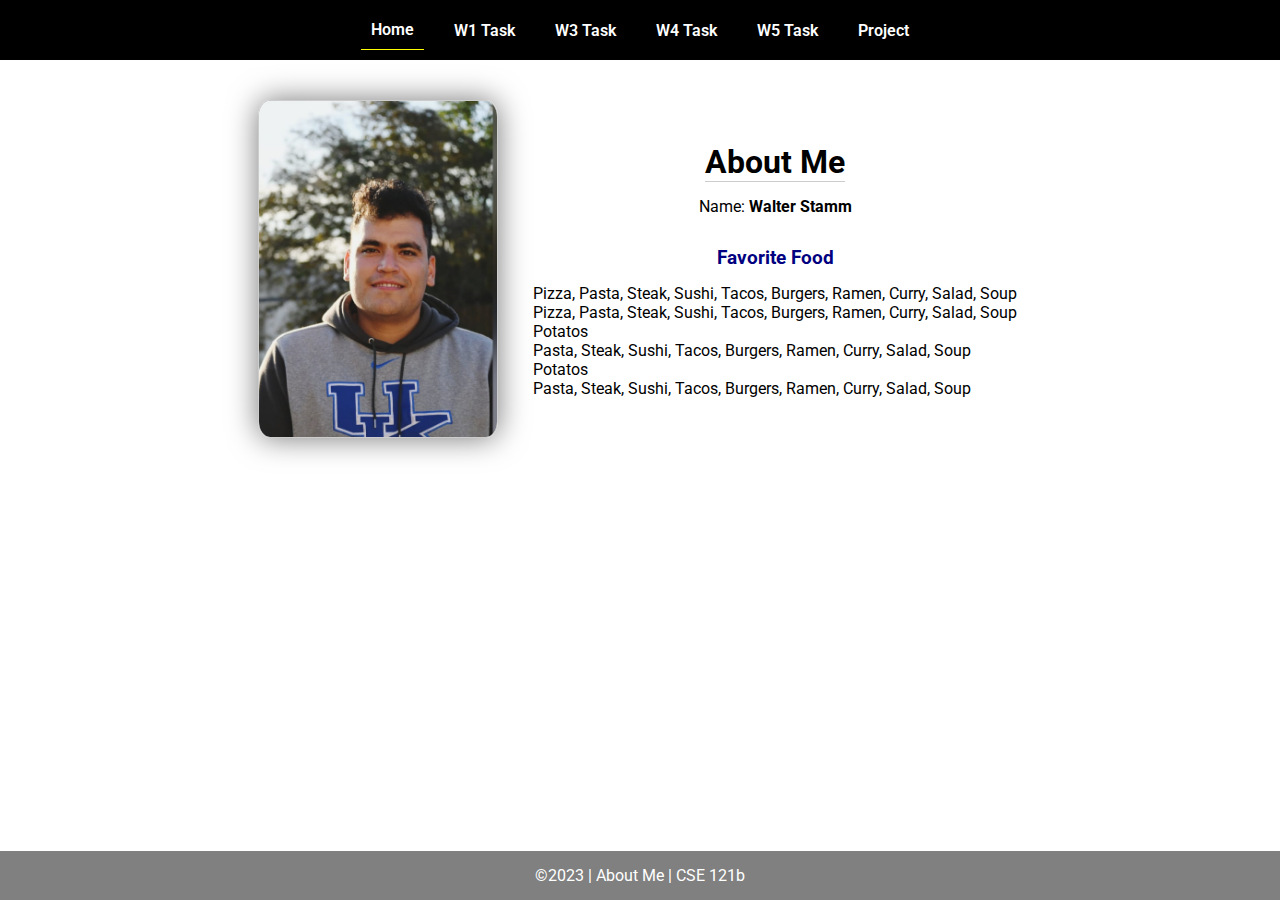
<file: index.html>
<!DOCTYPE html>
<html lang="en">

<head>
  <meta charset="UTF-8">
  <meta name="viewport" content="width=device-width, initial-scale=1.0">
  <title>About Me | CSE 121b | W02: Programming Tasks</title>
  <link rel="preconnect" href="https://fonts.googleapis.com">
  <link rel="preconnect" href="https://fonts.gstatic.com" crossorigin>
  <link href="https://fonts.googleapis.com/css2?family=Roboto:wght@400;600&display=swap"
    rel="stylesheet">
  <link rel="stylesheet" href="styles/main.css">
</head>

<body>
  <nav>
    <ul id="menu">
      <li><a id="toggleMenu">&equiv;</a></li>
      <li><a href="index.html" class="active">Home</a></li>
      <li><a href="w01-task.html">W1 Task</a></li>
      <li><a href="w03-task.html">W3 Task</a></li>
      <li><a href="w04-task.html">W4 Task</a></li>
      <li><a href="w05-task.html">W5 Task</a></li>
      <li><a href="project.html">Project</a></li>
    </ul>
  </nav>
  <main id="home">
    <picture>
      <img src="images/placeholder.png" alt="Placeholder Image">
    </picture>
    <section>
      <h1>About Me</h1>
      <div class="info">Name: <span id="name"></span></div>
      <h2>Favorite Food</h2>
      <div class="block" id="food"></div>
    </section>
  </main>
  <footer>
    &copy;<span id="year"></span> | About Me | CSE 121b
  </footer>
  <script src="scripts/main.js"></script>
  <script src="scripts/w02-task.js"></script>
</body>

</html>
</file>
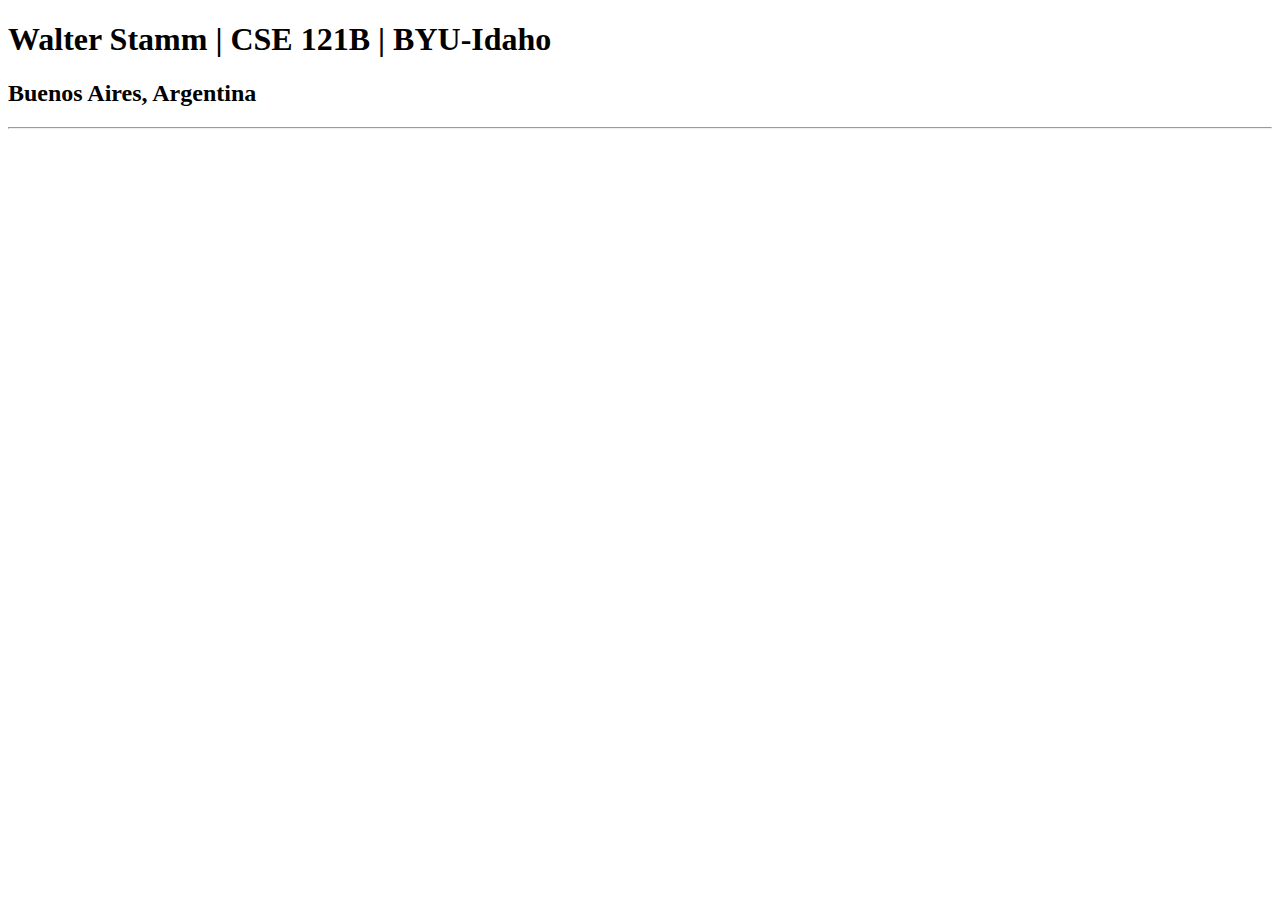
<file: index-old.html>
<!DOCTYPE html>
<html lang="en">
<head>
    <meta charset="UTF-8">
    <meta name="viewport" content="width=device-width, initial-scale=1.0">
    <title>Walter Stamm | CSE 121B | BYU-Idaho </title>
</head>
<body>
    <h1>Walter Stamm | CSE 121B | BYU-Idaho</h1>
    <h2>Buenos Aires, Argentina</h2>
    <hr>
</body>
</html>
</file>
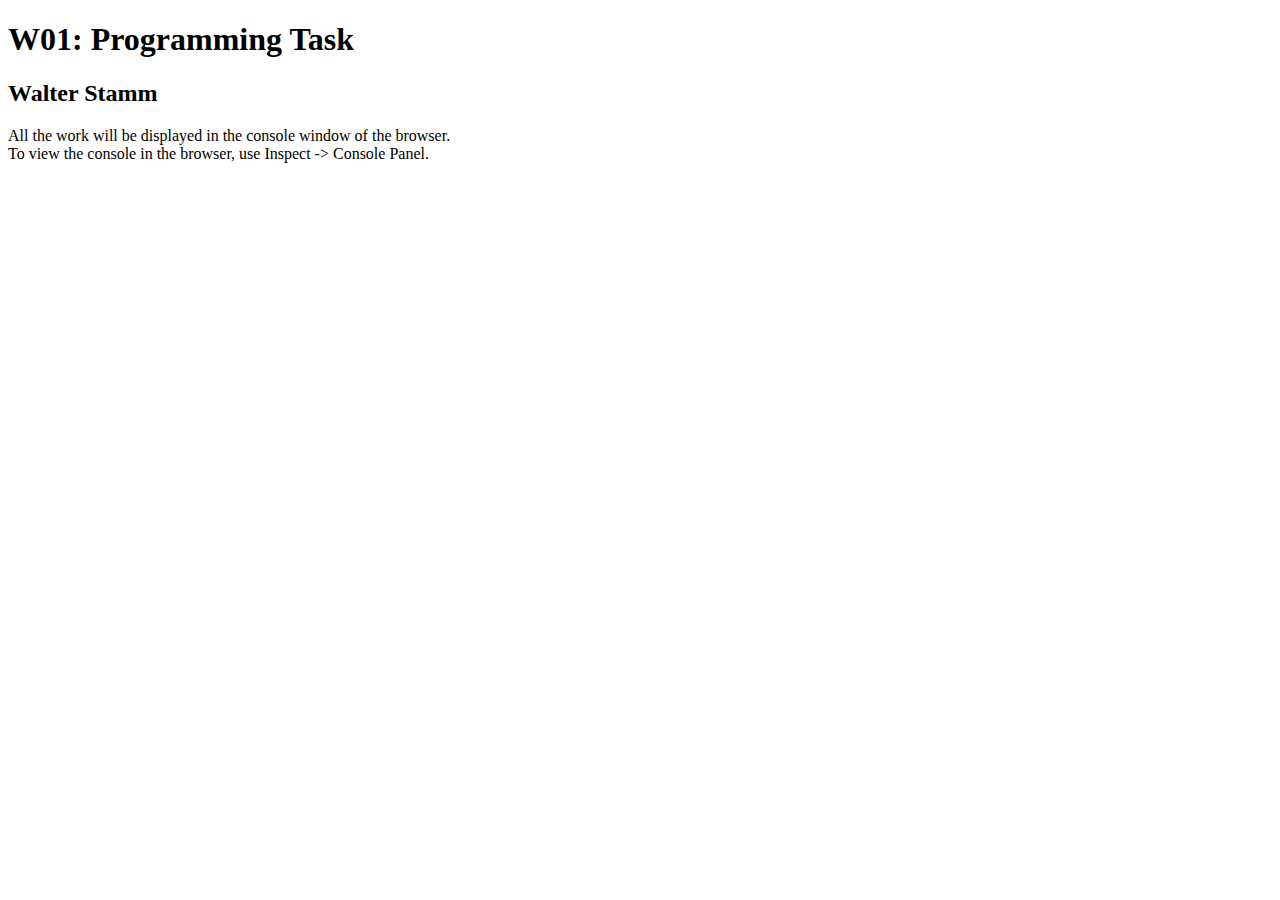
<file: w01-task.html>
<!DOCTYPE html>
<html lang="en">

<head>
  <meta charset="UTF-8">
  <meta name="viewport" content="width=device-width, initial-scale=1.0">
  <title>W01: Programming Task</title>
</head>

<body>
  <h1>W01: Programming Task</h1>
  <h2>Walter Stamm</h2>
  <p>All the work will be displayed in the console window of the browser.
    <br>To view the console in the browser, use Inspect -> Console Panel.
  </p>

  <script src="w01-task.js"></script>

</body>
</html>
</file>
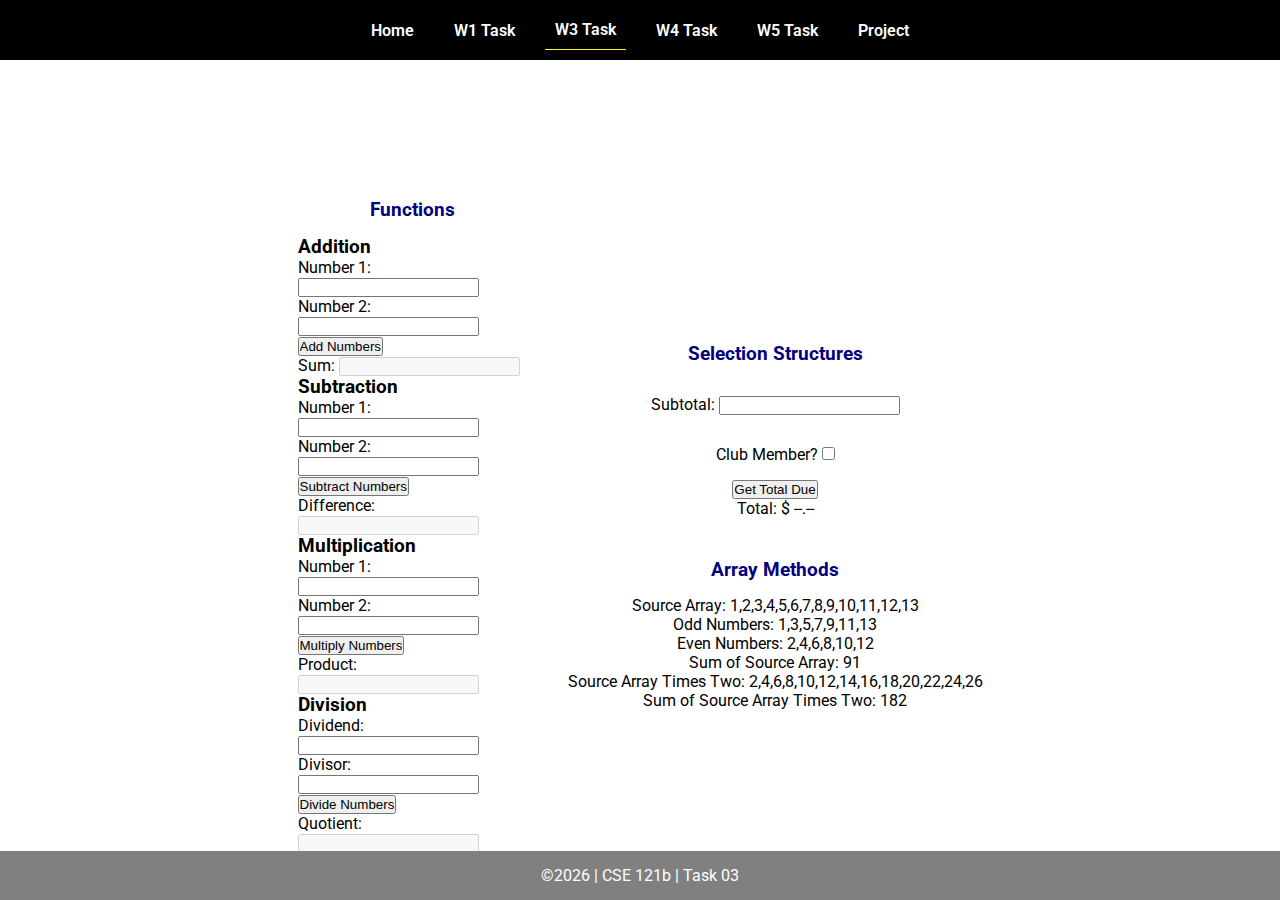
<file: w03-task.html>
<!DOCTYPE html>
<html lang="en">

<head>
    <meta charset="UTF-8">
    <meta name="viewport" content="width=device-width, initial-scale=1.0">
    <title>CSE 121b | W03: Programming Tasks</title>
    <link rel="preconnect" href="https://fonts.googleapis.com">
    <link rel="preconnect" href="https://fonts.gstatic.com" crossorigin>
    <link href="https://fonts.googleapis.com/css2?family=Roboto:wght@400;600&display=swap"
        rel="stylesheet">
    <link rel="stylesheet" href="styles/main.css">
</head>

<body>
    <nav>
        <ul id="menu">
            <li><a id="toggleMenu">&equiv;</a></li>
            <li><a href="index.html">Home</a></li>
            <li><a href="w01-task.html">W1 Task</a></li>
            <li><a href="w03-task.html" class="active">W3 Task</a></li>
            <li><a href="w04-task.html">W4 Task</a></li>
            <li><a href="w05-task.html">W5 Task</a></li>
            <li><a href="project.html">Project</a></li>
        </ul>
    </nav>>
    <header>
        <h1>W03: Programming Tasks</h1>
    </header>
    <main id="task3">
        <section id="section1">
            <h2>Functions</h2>
            <article>
                <h3>Addition</h3>
                <div>
                    <label for="add1">Number 1:</label>
                    <input type="text" id="add1" name="add1">
                </div>
                <div>
                    <label for="add2">Number 2:</label>
                    <input type="text" id="add2" name="add2">
                </div>
                <div>
                    <input type="button" id="addNumbers" value="Add Numbers">
                </div>
                <div>
                    <label for="sum">Sum:</label>
                    <input type="text" id="sum" name="sum" disabled>
                </div>
            </article>
            <article>
                <h3>Subtraction</h3>
                <div>
                    <label for="subtract1">Number 1:</label>
                    <input type="text" id="subtract1" name="subtract1">
                </div>
                <div>
                    <label for="subtract2">Number 2:</label>
                    <input type="text" id="subtract2" name="subtract2">
                </div>
                <div>
                    <input type="button" id="subtractNumbers" value="Subtract Numbers">
                </div>
                <div>
                    <label for="difference">Difference:</label>
                    <input type="text" id="difference" name="difference" disabled>
                </div>
            </article>
            <article>
                <h3>Multiplication</h3>
                <div>
                    <label for="factor1">Number 1:</label>
                    <input type="text" id="factor1" name="factor1">
                </div>
                <div>
                    <label for="factor2">Number 2:</label>
                    <input type="text" id="factor2" name="factor2">
                </div>
                <div>
                    <input type="button" id="multiplyNumbers" value="Multiply Numbers">
                </div>
                <div>
                    <label for="product">Product:</label>
                    <input type="text" id="product" name="product" disabled>
                </div>
            </article>
            <article>
                <h3>Division</h3>
                <div>
                    <label for="dividend">Dividend:</label>
                    <input type="text" id="dividend" name="dividend">
                </div>
                <div>
                    <label for="divisor">Divisor:</label>
                    <input type="text" id="divisor" name="divisor">
                </div>
                <div>
                    <input type="button" id="divideNumbers" value="Divide Numbers">
                </div>
                <div>
                    <label for="quotient">Quotient:</label>
                    <input type="text" id="quotient" name="quotient" disabled>
                </div>
            </article>
        </section>
        <div>
            <section id="section2">
                <h2>Selection Structures</h2>
                <label class="right">Subtotal:
                    <input type="number" id="subtotal" size="5">
                </label>
                <label class="middle right">
                    Club Member?
                    <input type="checkbox" id="member">
                </label>
                <div class="right">
                    <input type="button" id="getTotal" value="Get Total Due">
                </div>
                <div class="right">Total:
                    <span class="larger" id="total">$ --.--</span>
                </div>
            </section>
            <section id="section3">
                <h2>Array Methods</h2>
                <p>
                    Source Array: <span id="array"></span>
                </p>
                <p>
                    Odd Numbers: <span id="odds"></span>
                </p>
                <p>
                    Even Numbers: <span id="evens"></span>
                </p>
                <p>
                    Sum of Source Array: <span id="sumOfArray"></span>
                </p>
                <p>
                    Source Array Times Two: <span id="multiplied"></span>
                </p>
                <p>
                    Sum of Source Array Times Two: <span id="sumOfMultiplied"></span>
                </p>
            </section>
        </div>
    </main>
    <footer>
        &copy;<span id="year"></span> | CSE 121b | Task 03
    </footer>
    <script src="scripts/main.js"></script>
    <script>
        document.getElementById("year").innerHTML = new Date().getFullYear();
    </script>
    <script src="scripts/w03-task.js"></script>
</body>

</html>
</file>
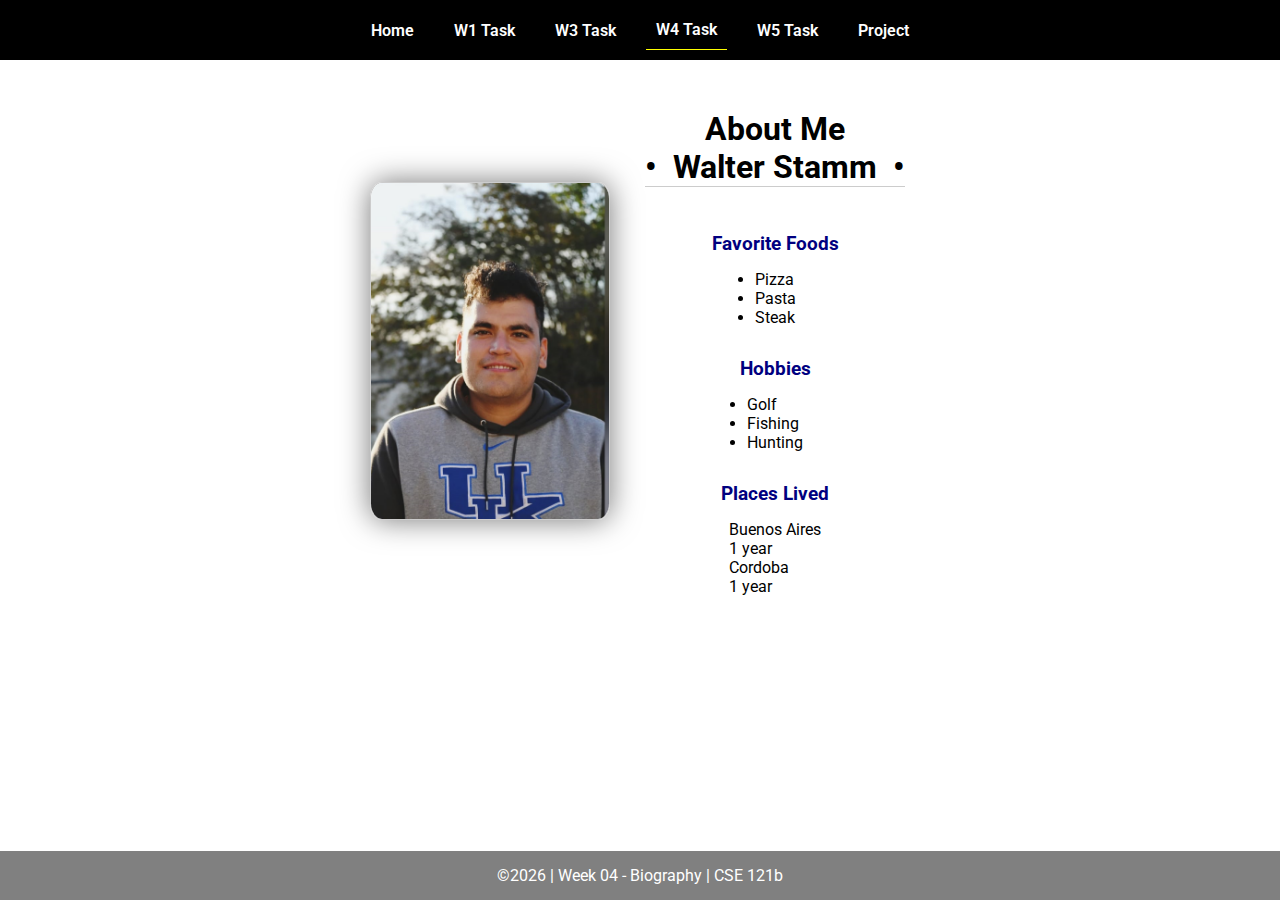
<file: w04-task.html>
<!DOCTYPE html>
<html lang="en">

<head>
  <meta charset="UTF-8">
  <meta name="viewport" content="width=device-width, initial-scale=1.0">
  <title>CSE 121b | W04: Programming Tasks</title>
  <link rel="preconnect" href="https://fonts.googleapis.com">
  <link rel="preconnect" href="https://fonts.gstatic.com" crossorigin>
  <link href="https://fonts.googleapis.com/css2?family=Roboto:wght@400;600&display=swap"
    rel="stylesheet">
  <link rel="stylesheet" href="styles/main.css">
</head>

<body>
  <nav>
    <ul id="menu">
      <li><a id="toggleMenu">&equiv;</a></li>
      <li><a href="index.html">Home</a></li>
      <li><a href="w01-task.html">W1 Task</a></li>
      <li><a href="w03-task.html">W3 Task</a></li>
      <li><a href="w04-task.html" class="active">W4 Task</a></li>
      <li><a href="w05-task.html">W5 Task</a></li>
      <li><a href="project.html">Project</a></li>
    </ul>
  </nav>
  <main id="home">
    <picture>
      <img id="photo" src="images/placeholder.png" alt="Placeholder Image">
    </picture>
    <section>
      <h1>About Me<br>• &nbsp;<span id="name"></span>&nbsp; •</h1>
      <h2>Favorite Foods</h2>
      <ul id="favorite-foods"></ul>
      <h2>Hobbies</h2>
      <ul id="hobbies"></ul>
      <h2>Places Lived</h2>
      <dl id="places-lived"></dl>
    </section>
  </main>

  <footer>
    &copy;<span id="year"></span> | Week 04 - Biography | CSE 121b
  </footer>
  <script src="scripts/main.js"></script>
  <script>
    document.getElementById("year").innerHTML = new Date().getFullYear();
  </script>
  <script src="scripts/w04-task.js"></script>
</body>

</html>
</file>
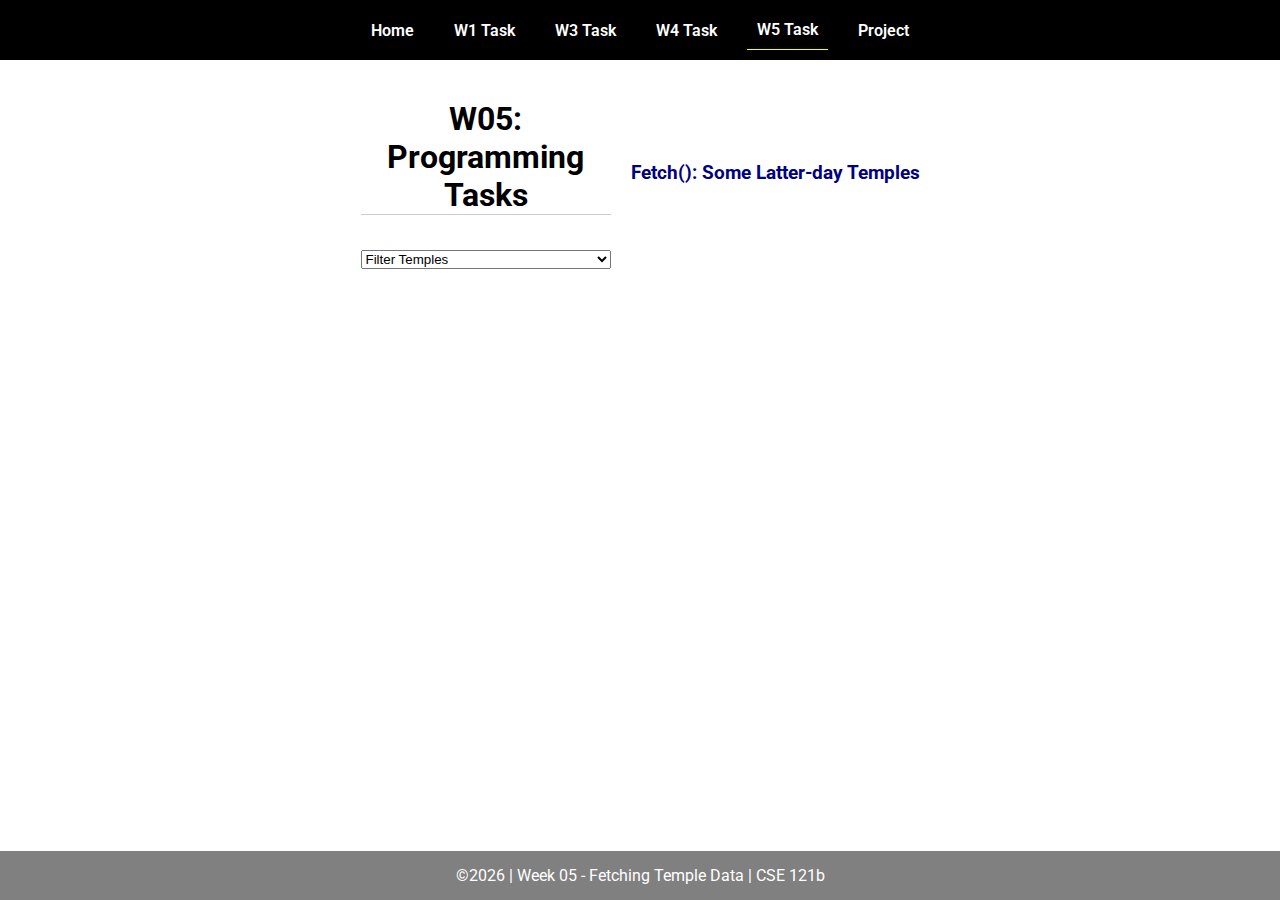
<file: w05-task.html>
<!DOCTYPE html>
<html lang="en">

<head>
  <meta charset="UTF-8">
  <meta name="viewport" content="width=device-width, initial-scale=1.0">
  <title>CSE 121b | W05: Programming Tasks</title>
  <link rel="preconnect" href="https://fonts.googleapis.com">
  <link rel="preconnect" href="https://fonts.gstatic.com" crossorigin>
  <link href="https://fonts.googleapis.com/css2?family=Roboto:wght@400;600&display=swap"
    rel="stylesheet">
  <link rel="stylesheet" href="styles/main.css">
</head>

<body>
  <nav>
    <ul id="menu">
      <li><a id="toggleMenu">&equiv;</a></li>
      <li><a href="index.html">Home</a></li>
      <li><a href="w01-task.html">W1 Task</a></li>
      <li><a href="w03-task.html">W3 Task</a></li>
      <li><a href="w04-task.html">W4 Task</a></li>
      <li><a href="w05-task.html" class="active">W5 Task</a></li>
      <li><a href="project.html">Project</a></li>
    </ul>
  </nav>
  <main id="gridly">
    <h1>W05: Programming Tasks</h1>
    <h2>Fetch(): Some Latter-day Temples</h2>

    <select id="sortBy" title="Choose a data filter.">
      <option value="" disabled selected>Filter Temples</option>
      <option value="utah">Utah</option>
      <option value="notutah">Outside of Utah</option>
      <option value="older">Built Before 1950</option>
      <option value="all">No Filter</option>
    </select>

    <div id="temples">
    </div>
  </main>


  <footer>
    &copy;<span id="year"></span> | Week 05 - Fetching Temple Data | CSE 121b
  </footer>
  <script src="scripts/main.js"></script>
  <script>
    document.getElementById("year").innerHTML = new Date().getFullYear();
  </script>
  <script src="scripts/w05-task.js"></script>
</body>

</html>
</file>
<file: styles/main.css>
/* Universal Selector */
* {
    margin: 0;
    padding: 0;
    box-sizing: border-box;
}

/* HTML Selectors */
body {
    font-family: 'Roboto', Helvetica, sans-serif;
}

nav {
    background-color: black;
    width: 100%;
    position: fixed;
    top: 0;
}

nav ul {
    display: flex;
    flex-direction: column;
    align-items: center;
    max-width: fit-content;
    margin: 0 auto;
}

nav ul li {
    flex: 1 1 auto;
}

nav ul li:first-child {
    display: block;
    font-size: 2rem;
}

nav ul li:first-child a {
    padding: 1px 10px;
}

nav ul li {
    display: none;
    list-style: none;
    margin: 10px;
}

nav ul li a {
    display: block;
    padding: 10px;
    text-decoration: none;
    font-weight: 600;
    color: white;
    text-align: center;
}

nav ul li a:hover {
    background-color: #efefef;
    color: black;
}

h1, h2 {
    text-align: center;
    margin-bottom: 15px;

}

h1 {
border-bottom: 1px solid #ccc;
}

h2 {
    font-size: 1.2rem;
    color: navy;
    text-align: center;
    margin-top: 30px;
}

main {
    margin-top: 125px;
    display: grid;
    grid-template-columns: 1fr;
    grid-gap: 20px;
    align-items: center;
    justify-content: center;
}

picture {
    margin: 0 auto;
}

picture img {
    width: 240px;
    height: auto;
    border-radius: 5%;
    border: 1px solid #ccc;
    box-shadow: 0 0 30px #777;
}

section {
    display: flex;
    flex-direction: column;
    align-items: center;
    margin: 10px
}

label {
    margin: 15px 0;
}

footer {
    background-color: gray;
    color: white;
    padding: 15px;
    text-align: center;
    width: 100%;
    position: fixed;
    bottom: 0;
}

/* Class Selectors */
.active {
    border-bottom: 1px solid yellow;
}

.open li {
    display: block;
}

.block {
    display: block;
}

/* ID Selectors */

/* Media Queries */
@media only screen and (min-width: 32.5em) {
    nav ul {
        flex-direction: row;
    }

    nav ul li:first-child {
        display: none;
    }

    nav ul li {
        display: block;
    }

    main {
        margin: 100px auto 20px;
        grid-template-columns: 250px 1fr;
        max-width: -moz-fit-content;
        max-width: fit-content;

    }

}
</file>
